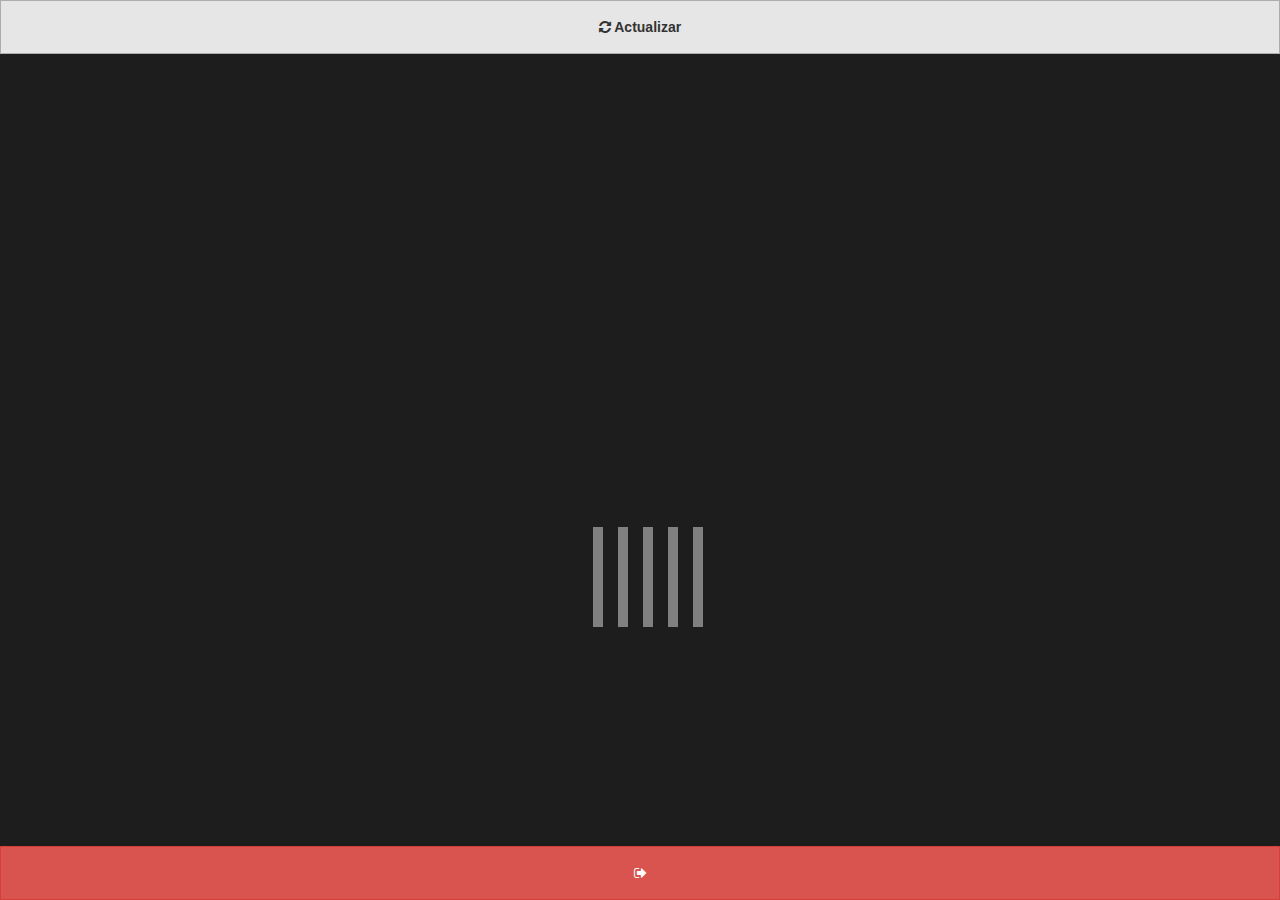
<file: www/index.html>
<!DOCTYPE html>
<html>

<head>
    <meta charset="utf-8" />
    <meta name="viewport" content="width=device-width, initial-scale=1.0, user-scalable=0, minimum-scale=1.0, maximum-scale=1.0"/>
    <meta name="format-detection" content="telephone=no" />
    <meta name="msapplication-tap-highlight" content="no" />
    <meta name="viewport" content="user-scalable=no, initial-scale=1, maximum-scale=1, minimum-scale=1, width=device-width" />
    <meta http-equiv="Content-Security-Policy" content="default-src * 'unsafe-inline' gap:; style-src 'self' 'unsafe-inline'; media-src *" />
    <link rel="stylesheet" type="text/css" href="css/index.css" />
    <link rel="stylesheet" type="text/css" href="css/bootstrap.css" />
    <link rel="stylesheet" type="text/css" href="css/general.css" />
    <link rel="stylesheet" type="text/css" href="css/font-awesome.min.css" />
    <title>Tablero de trabajo</title>
</head>

<body>

    <!--Boton de actualizar y salir-->
    <div style="height: 6vh">
        <button  class="btn btn-default btn_actualizar" style="height: 6vh"><i class="fa fa-refresh" aria-hidden="true"></i> Actualizar </button >
    </div>

    <!-- Contenedor principal-->
    <div style="height: 88vh; overflow-y: auto; padding-top: 15px">
        <div class="contenedor_principal"></div>
    </div>

    <!--Boton de salir-->
    <div style="height: 6vh">
        <button  class="btn btn-danger btn_salir" style="height: 6vh"><i class="fa fa-sign-out" aria-hidden="true"></i></button>
    </div>

    <!-- MODAL MULTIUSOS -->
    <div class="modal fade" id="modal_actividades" role="dialog">
    <div class="modal-dialog">
      <div class="modal-content">
        <div class="modal-header">
            <button type="button" class="close" data-dismiss="modal">&times;</button>
        </div>
        <div class="modal-body" id="modal_actividades_body"></div>
        <div class="modal-footer">
            <button type="button" class="btn btn-default" data-dismiss="modal"> 
                <i class="fa fa-reply" aria-hidden="true"></i> Cancelar 
            </button>

        </div>
      </div>
    </div>
    </div>
<!--
    <script type="text/javascript" src="js/cordova.js"></script>
-->
    <script type="text/javascript" src="js/jquery.js"></script>
    <script type="text/javascript" src="js/bootstrap.js"></script>
    <script type="text/javascript" src="js/index.js"></script>
 <!--   
    <script type="text/javascript">
        app.initialize();
    </script>
-->
</body>

</html>
</file>
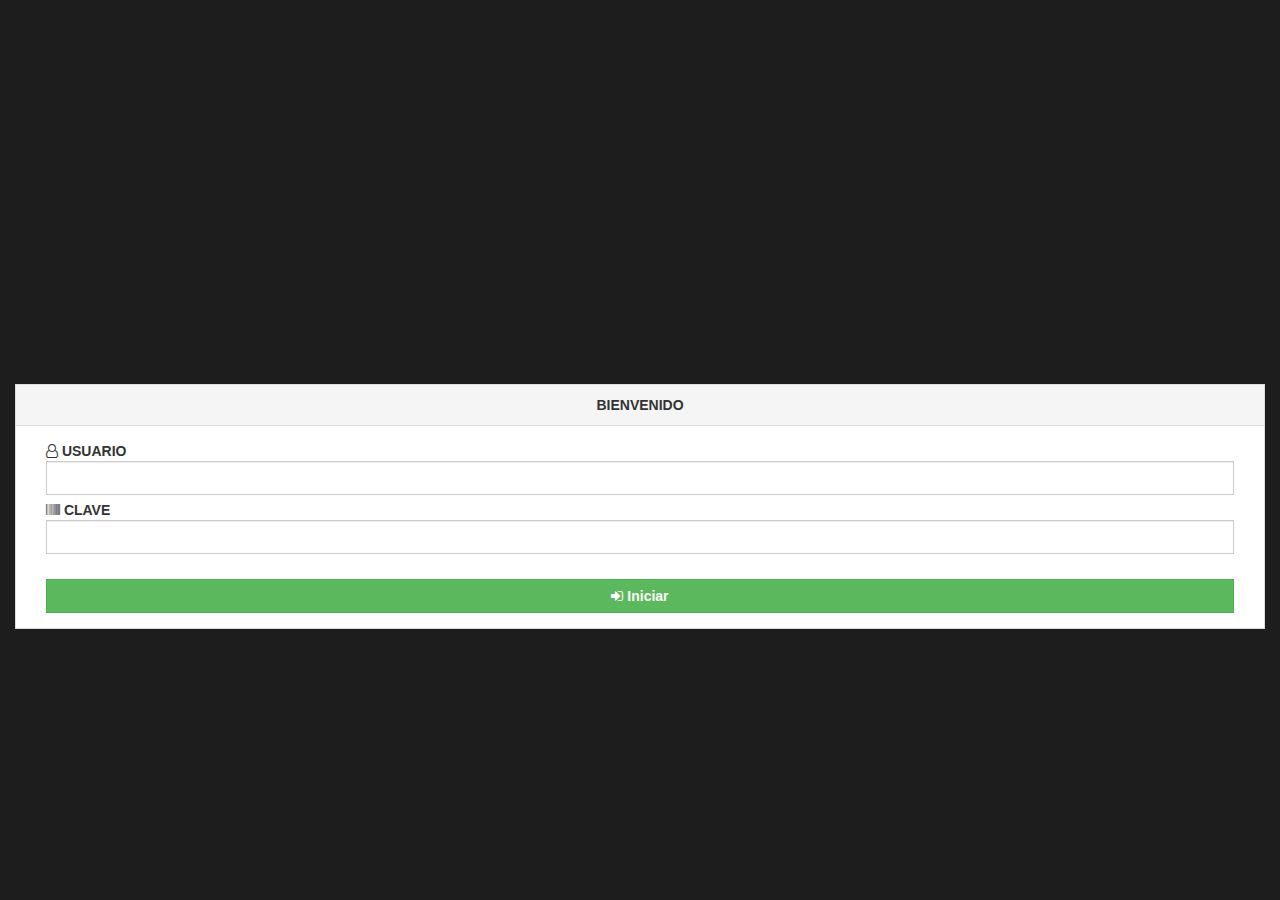
<file: www/login.html>
<!DOCTYPE html>
<html>

<head>
    <meta charset="utf-8" />
    <meta name="format-detection" content="telephone=no" />
    <meta name="msapplication-tap-highlight" content="no" />
    <meta name="viewport" content="user-scalable=no, initial-scale=1, maximum-scale=1, minimum-scale=1, width=device-width" />
    <meta http-equiv="Content-Security-Policy" content="default-src * 'unsafe-inline' gap:; style-src 'self' 'unsafe-inline'; media-src *" />
    <link rel="stylesheet" type="text/css" href="css/index.css" />
    <link rel="stylesheet" type="text/css" href="css/bootstrap.css" />
    <link rel="stylesheet" type="text/css" href="css/general.css" />
    <link rel="stylesheet" type="text/css" href="css/font-awesome.min.css" />
    <title>Tablero de trabajo</title>
</head>

<body>
    <div class="col col-xs-12" style="margin-top: 30%">
        <div class="panel panel-default">
            <div class="panel-heading">
                <center><b>Bienvenido</b></center>
            </div>
            <div class="panel-body">
                <form id="form_login">
                    <div class="col col-xs-12">
                        <label><i class="fa fa-user-o" aria-hidden="true"></i> Usuario
                            <input type="text" name="usuario" class="form-control input_usuario" >
                        </label>
                    </div>
                    <div class="col col-xs-12">
                        <label><i class="fa fa-barcode" aria-hidden="true"></i> Clave
                            <input type="password" name="clave" class="form-control input_clave">
                        </label>
                    </div>
                    <div class="col col-xs-12">
                        <br>
                        <button type="submit" class="btn btn-success btn_entrar"><i class="fa fa-sign-in" aria-hidden="true"></i> Iniciar</button>
                    </div>
                </form>
            </div>
        </div>
        
    </div>
    
<!--
    <script type="text/javascript" src="js/cordova.js"></script>
-->
    <script type="text/javascript" src="js/jquery.js"></script>
    <script type="text/javascript" src="js/bootstrap.js"></script>
    <script type="text/javascript" src="js/login.js"></script> 
 <!--   
    <script type="text/javascript">
        app.initialize();
    </script>
-->
</body>

</html>
</file>
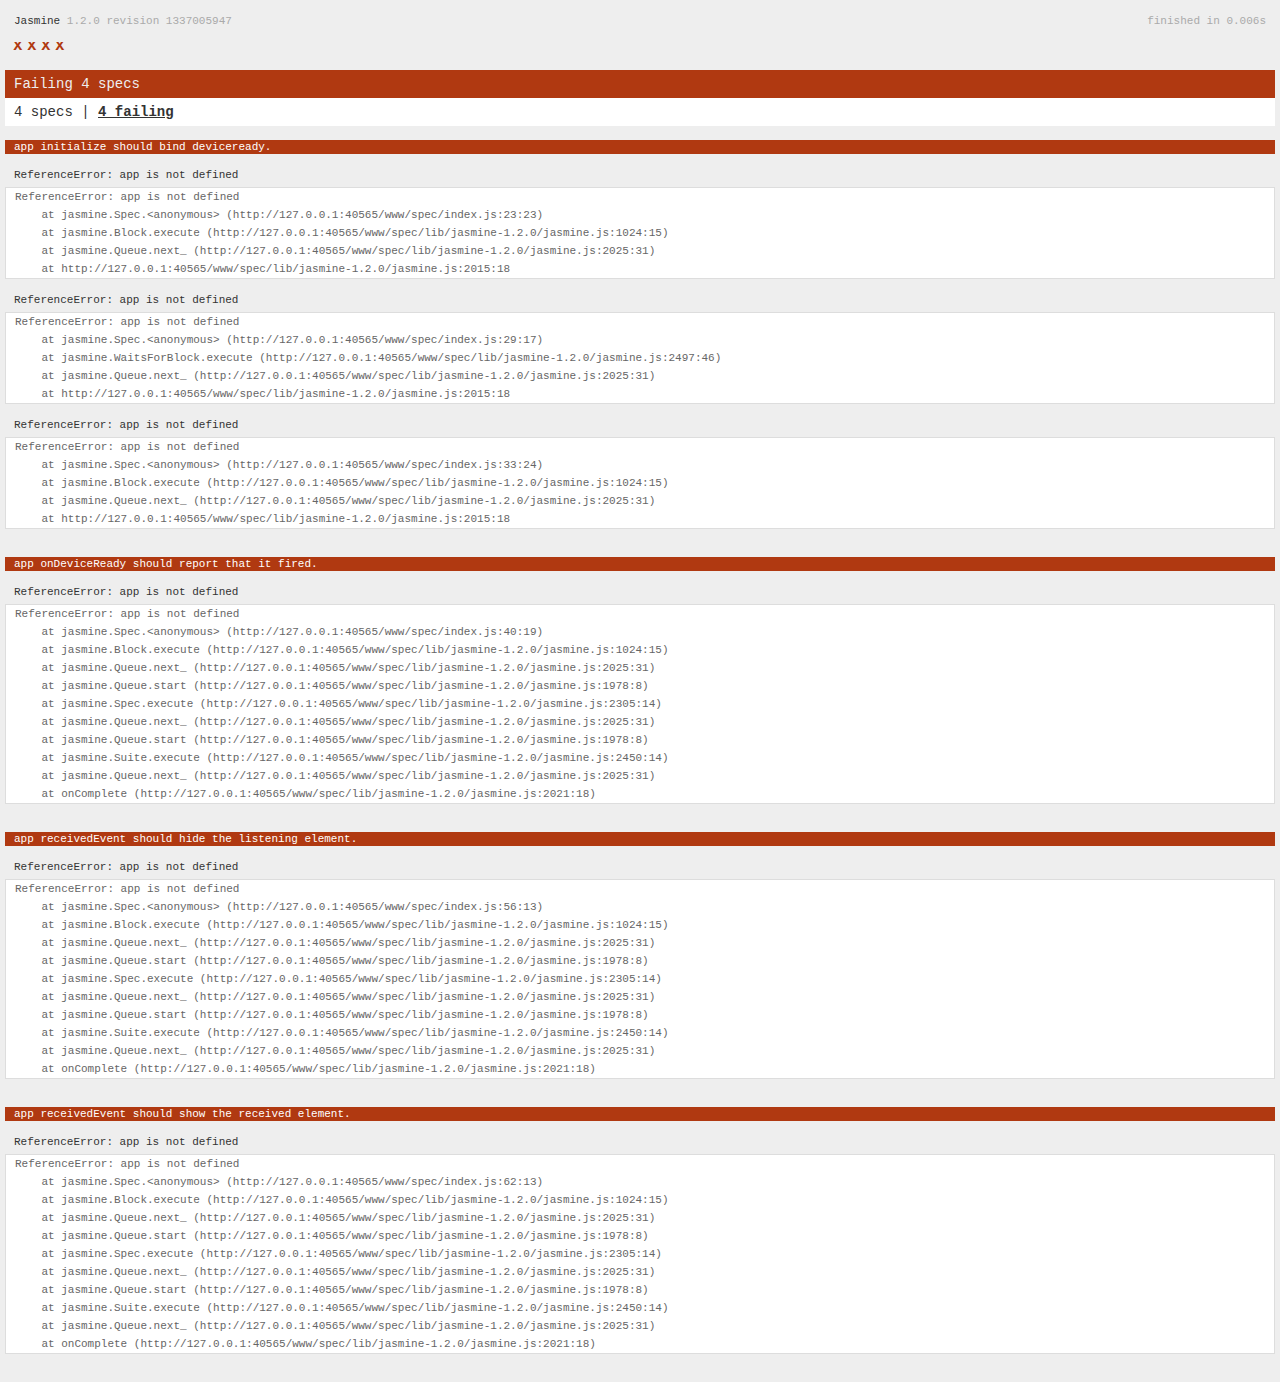
<file: www/spec.html>
<!DOCTYPE html>
<!--
    Licensed to the Apache Software Foundation (ASF) under one
    or more contributor license agreements.  See the NOTICE file
    distributed with this work for additional information
    regarding copyright ownership.  The ASF licenses this file
    to you under the Apache License, Version 2.0 (the
    "License"); you may not use this file except in compliance
    with the License.  You may obtain a copy of the License at

    http://www.apache.org/licenses/LICENSE-2.0

    Unless required by applicable law or agreed to in writing,
    software distributed under the License is distributed on an
    "AS IS" BASIS, WITHOUT WARRANTIES OR CONDITIONS OF ANY
     KIND, either express or implied.  See the License for the
    specific language governing permissions and limitations
    under the License.
-->
<html>
    <head>
        <title>Jasmine Spec Runner</title>

        <!-- jasmine source -->
        <link rel="shortcut icon" type="image/png" href="spec/lib/jasmine-1.2.0/jasmine_favicon.png">
        <link rel="stylesheet" type="text/css" href="spec/lib/jasmine-1.2.0/jasmine.css">
        <script type="text/javascript" src="spec/lib/jasmine-1.2.0/jasmine.js"></script>
        <script type="text/javascript" src="spec/lib/jasmine-1.2.0/jasmine-html.js"></script>

        <!-- include source files here... -->
        <script type="text/javascript" src="js/index.js"></script>

        <!-- include spec files here... -->
        <script type="text/javascript" src="spec/helper.js"></script>
        <script type="text/javascript" src="spec/index.js"></script>

        <script type="text/javascript">
            (function() {
                var jasmineEnv = jasmine.getEnv();
                jasmineEnv.updateInterval = 1000;

                var htmlReporter = new jasmine.HtmlReporter();

                jasmineEnv.addReporter(htmlReporter);

                jasmineEnv.specFilter = function(spec) {
                    return htmlReporter.specFilter(spec);
                };

                var currentWindowOnload = window.onload;

                window.onload = function() {
                    if (currentWindowOnload) {
                        currentWindowOnload();
                    }
                    execJasmine();
                };

                function execJasmine() {
                    jasmineEnv.execute();
                }
            })();
        </script>
    </head>
    <body>
        <div id="stage" style="display:none;"></div>
    </body>
</html>
</file>
<file: www/css/general.css>
body{
	background: #1D1D1D;
  font-family: Arial, Helvetica, sans-serif !important;
}
label{
  width: 100%;
}
.no_padding{
  padding: 0px;
}
.titulo_panel{
  font-size: 20px;
  font-weight: bold;
  text-align: center;
}
.contenedor_principal{
  height: 
}
.titulo_modulo{
	text-align: center;
	font-size: 20px;
	font-weight: bold;
}
.importe{
  text-align: right;
}
.centrado{
  text-align: center;
}
.sub_tit_tabla{
  color: white;
  background-color: black;
  font-weight: bold;
}
.padding_top_20{
  padding-top: 10px;
}
.heading_actividades{
  padding-top: 0px;
  padding-bottom: 0px;
  cursor: pointer;
}
.footer_actividades{
  padding-top: 0px;
  padding-bottom: 0px;
}
.limite_y{
  overflow-y: auto;
}
.limite_x_700{
  margin: 0px;
  height: 600px;
  /*overflow-x: auto;*/
}

.clase_linea{
  width: 300px !important;
}
.formulario_style{
  margin: 10px;
  padding: 10px;
  border: solid 1px #ddd;
  /*border-radius: 6px;*/
}
.btn{
  width: 100%;
  font-weight: bold;
}
.importe .label{
  font-size: 11px;
}

.table-border-1>thead>tr>td,
.table-border-1>tbody>tr>td,
.table-border-1>tfoot>tr>td {
  border: .5px solid !important;
  background-color: white;
}
.table-border-1>thead>tr>th,
.table-border-1>tbody>tr>th,
.table-border-1>tfoot>tr>th{
  background-color: black;
  color:white;
  font-weight: bold;
}
.btn-dash{
  width: 100%;
}

/*********** TABLAS REPORTES *************/
.table-condensed>thead>tr>th,
.table-condensed>tbody>tr>th,
.table-condensed>tfoot>tr>th,
.table-condensed>thead>tr>td,
.table-condensed>tbody>tr>td,
.table-condensed>tfoot>tr>td {
    padding: 1px;
}
.bottom-padding-50{
  margin-bottom: 50px;
}
/*BARRA navbar navbar-inverse*/
.navbar-inverse{
  position: fixed;
  width: 100%;
  height: 55PX;
  margin-top:  -90PX;
  z-index: 2;
}
/************************/
/* LOADER */
.loader_ocu{
  height: 120px;
}
.spinner {

  margin: 10px auto;
  width: 100%;
  height: 100px;
  text-align: center;
  font-size: 10px;
}

.spinner > div {
  background-color: gray;
  height: 100%;
  width: 10px;
  margin-left: 15px;
  display: inline-block;
  
  -webkit-animation: sk-stretchdelay 1.2s infinite ease-in-out;
  animation: sk-stretchdelay 1.2s infinite ease-in-out;
}

.spinner .rect2 {
  -webkit-animation-delay: -1.1s;
  animation-delay: -1.1s;
}

.spinner .rect3 {
  -webkit-animation-delay: -1.0s;
  animation-delay: -1.0s;
}

.spinner .rect4 {
  -webkit-animation-delay: -0.9s;
  animation-delay: -0.9s;
}

.spinner .rect5 {
  -webkit-animation-delay: -0.8s;
  animation-delay: -0.8s;
}

@-webkit-keyframes sk-stretchdelay {
  0%, 40%, 100% { -webkit-transform: scaleY(0.4) }  
  20% { -webkit-transform: scaleY(1.0) }
}

@keyframes sk-stretchdelay {
  0%, 40%, 100% { 
    transform: scaleY(0.4);
    -webkit-transform: scaleY(0.4);
  }  20% { 
    transform: scaleY(1.0);
    -webkit-transform: scaleY(1.0);
  }
}



.separar_1{
  margin-top: 20px;
}

/* ESTILO PARA CHECKLIST FLOTANTE */
.contenedor_right_fixed{
  position: fixed;
  top:100px;
  right: 20px;
}
.btn_fix_div{
  margin-top: 10px;
  padding-top: 1px;
  padding-left: 20px;
  padding-right: 20px;
  padding-bottom: 5px;
  background-image: linear-gradient(to bottom,#f5f5f5 0,#e8e8e8 100%);
  box-shadow: 0 1px 2px rgba(0,0,0,.05);
  cursor: pointer;
}
.contenedor_check{
  position: fixed;
  top:100px;
  right: 20px;
  padding: 20px;
  width: 600px;
  background-color: white;
  box-shadow: 0 1px 2px rgba(0,0,0,.05);
  color: black;
}
.borrar_check{
  cursor: pointer;
  color: red;
  text-align: center;
}
.edicion_act{
  padding-top: 1px;
  padding-bottom: 1px;
  padding-right: 4px;
  padding-left: 4px;
  width: 30px;
  margin-left:2px;
  margin-top:4px;
}
.chosen-single{
  height: 34px !important;
}
.panel-footer{
  background-color: white;
}


/* AJUSTES LOCALES DE BOOSTRAP */
.form-control,
.btn,.panel,
.panel-heading,
.label,
.modal-content,
.dropdown-menu,
.navbar,
.chosen-single,
.chosen-drop,
.highlighted,
.nav-tabs li a{
  border-radius: 0px !important;
  background-image:none !important;
}

/*SCROLL*/
/* width */::-webkit-scrollbar {width: 8px;}
/* Track */::-webkit-scrollbar-track {background: #f1f1f1; }
/* Handle */::-webkit-scrollbar-thumb {background: #888; }
/* Handle on hover */::-webkit-scrollbar-thumb:hover {background: #555; }

/* CALENDARIO */
#calendar {
    max-width: 900px;
    margin: 0 auto;
  }
  .fc-popover{width: 400px !important;}
  .fc-event{border-radius: 0px !important;}

  /*SUB MENUS*/
  .dropdown-submenu {
    position: relative;
  }

  .dropdown-submenu>.dropdown-menu {
    top: 0;
    left: 100%;
    margin-top: -6px;
    margin-left: -1px;
    -webkit-border-radius: 0 6px 6px 6px;
    -moz-border-radius: 0 6px 6px;
    border-radius: 0 6px 6px 6px;
  }

  .dropdown-submenu:hover>.dropdown-menu {
    display: block;
  }

  .dropdown-submenu>a:after {
    display: block;
    content: " ";
    float: right;
    width: 0;
    height: 0;
    border-color: transparent;
    border-style: solid;
    border-width: 5px 0 5px 5px;
    border-left-color: #ccc;
    margin-top: 5px;
    margin-right: -10px;
  }

  .dropdown-submenu:hover>a:after {
    border-left-color: #fff;
  }

  .dropdown-submenu.pull-left {
    float: none;
  }

  .dropdown-submenu.pull-left>.dropdown-menu {
    left: -100%;
    margin-left: 10px;
    -webkit-border-radius: 6px 0 6px 6px;
    -moz-border-radius: 6px 0 6px 6px;
    border-radius: 6px 0 6px 6px;
  }
    /*SUB MENUS*/
  .separador{
    margin-top: 10px;
    border: 1px solid #C0C0C0;
  }
  .ui-front{ 
    z-index:7000 !important; 
  }
</file>
<file: www/spec/lib/jasmine-1.2.0/jasmine.css>
body { background-color: #eeeeee; padding: 0; margin: 5px; overflow-y: scroll; }

#HTMLReporter { font-size: 11px; font-family: Monaco, "Lucida Console", monospace; line-height: 14px; color: #333333; }
#HTMLReporter a { text-decoration: none; }
#HTMLReporter a:hover { text-decoration: underline; }
#HTMLReporter p, #HTMLReporter h1, #HTMLReporter h2, #HTMLReporter h3, #HTMLReporter h4, #HTMLReporter h5, #HTMLReporter h6 { margin: 0; line-height: 14px; }
#HTMLReporter .banner, #HTMLReporter .symbolSummary, #HTMLReporter .summary, #HTMLReporter .resultMessage, #HTMLReporter .specDetail .description, #HTMLReporter .alert .bar, #HTMLReporter .stackTrace { padding-left: 9px; padding-right: 9px; }
#HTMLReporter #jasmine_content { position: fixed; right: 100%; }
#HTMLReporter .version { color: #aaaaaa; }
#HTMLReporter .banner { margin-top: 14px; }
#HTMLReporter .duration { color: #aaaaaa; float: right; }
#HTMLReporter .symbolSummary { overflow: hidden; *zoom: 1; margin: 14px 0; }
#HTMLReporter .symbolSummary li { display: block; float: left; height: 7px; width: 14px; margin-bottom: 7px; font-size: 16px; }
#HTMLReporter .symbolSummary li.passed { font-size: 14px; }
#HTMLReporter .symbolSummary li.passed:before { color: #5e7d00; content: "\02022"; }
#HTMLReporter .symbolSummary li.failed { line-height: 9px; }
#HTMLReporter .symbolSummary li.failed:before { color: #b03911; content: "x"; font-weight: bold; margin-left: -1px; }
#HTMLReporter .symbolSummary li.skipped { font-size: 14px; }
#HTMLReporter .symbolSummary li.skipped:before { color: #bababa; content: "\02022"; }
#HTMLReporter .symbolSummary li.pending { line-height: 11px; }
#HTMLReporter .symbolSummary li.pending:before { color: #aaaaaa; content: "-"; }
#HTMLReporter .bar { line-height: 28px; font-size: 14px; display: block; color: #eee; }
#HTMLReporter .runningAlert { background-color: #666666; }
#HTMLReporter .skippedAlert { background-color: #aaaaaa; }
#HTMLReporter .skippedAlert:first-child { background-color: #333333; }
#HTMLReporter .skippedAlert:hover { text-decoration: none; color: white; text-decoration: underline; }
#HTMLReporter .passingAlert { background-color: #a6b779; }
#HTMLReporter .passingAlert:first-child { background-color: #5e7d00; }
#HTMLReporter .failingAlert { background-color: #cf867e; }
#HTMLReporter .failingAlert:first-child { background-color: #b03911; }
#HTMLReporter .results { margin-top: 14px; }
#HTMLReporter #details { display: none; }
#HTMLReporter .resultsMenu, #HTMLReporter .resultsMenu a { background-color: #fff; color: #333333; }
#HTMLReporter.showDetails .summaryMenuItem { font-weight: normal; text-decoration: inherit; }
#HTMLReporter.showDetails .summaryMenuItem:hover { text-decoration: underline; }
#HTMLReporter.showDetails .detailsMenuItem { font-weight: bold; text-decoration: underline; }
#HTMLReporter.showDetails .summary { display: none; }
#HTMLReporter.showDetails #details { display: block; }
#HTMLReporter .summaryMenuItem { font-weight: bold; text-decoration: underline; }
#HTMLReporter .summary { margin-top: 14px; }
#HTMLReporter .summary .suite .suite, #HTMLReporter .summary .specSummary { margin-left: 14px; }
#HTMLReporter .summary .specSummary.passed a { color: #5e7d00; }
#HTMLReporter .summary .specSummary.failed a { color: #b03911; }
#HTMLReporter .description + .suite { margin-top: 0; }
#HTMLReporter .suite { margin-top: 14px; }
#HTMLReporter .suite a { color: #333333; }
#HTMLReporter #details .specDetail { margin-bottom: 28px; }
#HTMLReporter #details .specDetail .description { display: block; color: white; background-color: #b03911; }
#HTMLReporter .resultMessage { padding-top: 14px; color: #333333; }
#HTMLReporter .resultMessage span.result { display: block; }
#HTMLReporter .stackTrace { margin: 5px 0 0 0; max-height: 224px; overflow: auto; line-height: 18px; color: #666666; border: 1px solid #ddd; background: white; white-space: pre; }

#TrivialReporter { padding: 8px 13px; position: absolute; top: 0; bottom: 0; left: 0; right: 0; overflow-y: scroll; background-color: white; font-family: "Helvetica Neue Light", "Lucida Grande", "Calibri", "Arial", sans-serif; /*.resultMessage {*/ /*white-space: pre;*/ /*}*/ }
#TrivialReporter a:visited, #TrivialReporter a { color: #303; }
#TrivialReporter a:hover, #TrivialReporter a:active { color: blue; }
#TrivialReporter .run_spec { float: right; padding-right: 5px; font-size: .8em; text-decoration: none; }
#TrivialReporter .banner { color: #303; background-color: #fef; padding: 5px; }
#TrivialReporter .logo { float: left; font-size: 1.1em; padding-left: 5px; }
#TrivialReporter .logo .version { font-size: .6em; padding-left: 1em; }
#TrivialReporter .runner.running { background-color: yellow; }
#TrivialReporter .options { text-align: right; font-size: .8em; }
#TrivialReporter .suite { border: 1px outset gray; margin: 5px 0; padding-left: 1em; }
#TrivialReporter .suite .suite { margin: 5px; }
#TrivialReporter .suite.passed { background-color: #dfd; }
#TrivialReporter .suite.failed { background-color: #fdd; }
#TrivialReporter .spec { margin: 5px; padding-left: 1em; clear: both; }
#TrivialReporter .spec.failed, #TrivialReporter .spec.passed, #TrivialReporter .spec.skipped { padding-bottom: 5px; border: 1px solid gray; }
#TrivialReporter .spec.failed { background-color: #fbb; border-color: red; }
#TrivialReporter .spec.passed { background-color: #bfb; border-color: green; }
#TrivialReporter .spec.skipped { background-color: #bbb; }
#TrivialReporter .messages { border-left: 1px dashed gray; padding-left: 1em; padding-right: 1em; }
#TrivialReporter .passed { background-color: #cfc; display: none; }
#TrivialReporter .failed { background-color: #fbb; }
#TrivialReporter .skipped { color: #777; background-color: #eee; display: none; }
#TrivialReporter .resultMessage span.result { display: block; line-height: 2em; color: black; }
#TrivialReporter .resultMessage .mismatch { color: black; }
#TrivialReporter .stackTrace { white-space: pre; font-size: .8em; margin-left: 10px; max-height: 5em; overflow: auto; border: 1px inset red; padding: 1em; background: #eef; }
#TrivialReporter .finished-at { padding-left: 1em; font-size: .6em; }
#TrivialReporter.show-passed .passed, #TrivialReporter.show-skipped .skipped { display: block; }
#TrivialReporter #jasmine_content { position: fixed; right: 100%; }
#TrivialReporter .runner { border: 1px solid gray; display: block; margin: 5px 0; padding: 2px 0 2px 10px; }
</file>
<file: www/css/index.css>
/*
 * Licensed to the Apache Software Foundation (ASF) under one
 * or more contributor license agreements.  See the NOTICE file
 * distributed with this work for additional information
 * regarding copyright ownership.  The ASF licenses this file
 * to you under the Apache License, Version 2.0 (the
 * "License"); you may not use this file except in compliance
 * with the License.  You may obtain a copy of the License at
 *
 * http://www.apache.org/licenses/LICENSE-2.0
 *
 * Unless required by applicable law or agreed to in writing,
 * software distributed under the License is distributed on an
 * "AS IS" BASIS, WITHOUT WARRANTIES OR CONDITIONS OF ANY
 * KIND, either express or implied.  See the License for the
 * specific language governing permissions and limitations
 * under the License.
 */
* {
    -webkit-tap-highlight-color: rgba(0,0,0,0); /* make transparent link selection, adjust last value opacity 0 to 1.0 */
}

body {
    -webkit-touch-callout: none;                /* prevent callout to copy image, etc when tap to hold */
    -webkit-text-size-adjust: none;             /* prevent webkit from resizing text to fit */
    -webkit-user-select: none;                  /* prevent copy paste, to allow, change 'none' to 'text' */
    background-color:#E4E4E4;
    background-image:linear-gradient(top, #A7A7A7 0%, #E4E4E4 51%);
    background-image:-webkit-linear-gradient(top, #A7A7A7 0%, #E4E4E4 51%);
    background-image:-ms-linear-gradient(top, #A7A7A7 0%, #E4E4E4 51%);
    background-image:-webkit-gradient(
        linear,
        left top,
        left bottom,
        color-stop(0, #A7A7A7),
        color-stop(0.51, #E4E4E4)
    );
    background-attachment:fixed;
    font-family:'HelveticaNeue-Light', 'HelveticaNeue', Helvetica, Arial, sans-serif;
    font-size:12px;
    height:100%;
    margin:0px;
    padding:0px;
    text-transform:uppercase;
    width:100%;
}

/* Portrait layout (default) */
.app {
    background:url(../img/logo.png) no-repeat center top; /* 170px x 200px */
    position:absolute;             /* position in the center of the screen */
    left:50%;
    top:50%;
    height:50px;                   /* text area height */
    width:225px;                   /* text area width */
    text-align:center;
    padding:180px 0px 0px 0px;     /* image height is 200px (bottom 20px are overlapped with text) */
    margin:-115px 0px 0px -112px;  /* offset vertical: half of image height and text area height */
                                   /* offset horizontal: half of text area width */
}

/* Landscape layout (with min-width) */
@media screen and (min-aspect-ratio: 1/1) and (min-width:400px) {
    .app {
        background-position:left center;
        padding:75px 0px 75px 170px;  /* padding-top + padding-bottom + text area = image height */
        margin:-90px 0px 0px -198px;  /* offset vertical: half of image height */
                                      /* offset horizontal: half of image width and text area width */
    }
}

h1 {
    font-size:24px;
    font-weight:normal;
    margin:0px;
    overflow:visible;
    padding:0px;
    text-align:center;
}

.event {
    border-radius:4px;
    -webkit-border-radius:4px;
    color:#FFFFFF;
    font-size:12px;
    margin:0px 30px;
    padding:2px 0px;
}

.event.listening {
    background-color:#333333;
    display:block;
}

.event.received {
    background-color:#4B946A;
    display:none;
}

@keyframes fade {
    from { opacity: 1.0; }
    50% { opacity: 0.4; }
    to { opacity: 1.0; }
}
 
@-webkit-keyframes fade {
    from { opacity: 1.0; }
    50% { opacity: 0.4; }
    to { opacity: 1.0; }
}
 
.blink {
    animation:fade 3000ms infinite;
    -webkit-animation:fade 3000ms infinite;
}
</file>
